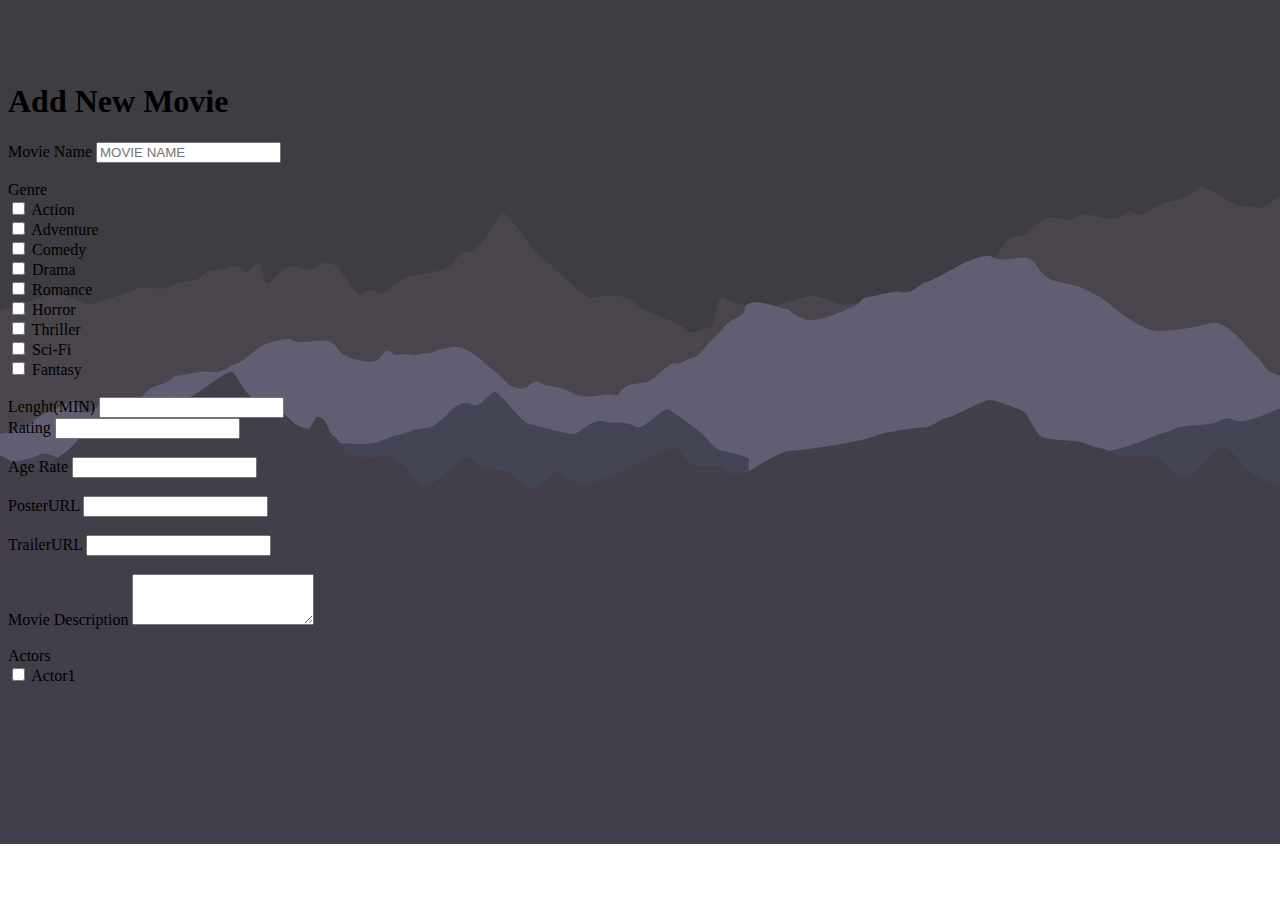
<file: index.html>
<!DOCTYPE html>
<html>
<head>
<title>Add Movie</title>
<!---------- Boothstrap ------->
<link href="https://cdn.jsdelivr.net/npm/bootstrap@5.1.3/dist/css/bootstrap.min.css" rel="stylesheet" integrity="sha384-1BmE4kWBq78iYhFldvKuhfTAU6auU8tT94WrHftjDbrCEXSU1oBoqyl2QvZ6jIW3" crossorigin="anonymous">
<!---------- Responsive ------->
<meta name="viewport" content="width=device-width, initial-scale=1">
<!---------- CSS -------------->
<link rel="stylesheet" href="style.css">

</head>
<body>
<br><br>
<!-- 5555555 -->



<!---- Sample -->
<form>
<div class="container px-4 bg-light rounded-3">
<br>
<h1>Add New Movie</h1>

<div class="row gx-3">
  <label for="MovieName" class="form-label">Movie Name</label>
  <input type="text" class="form-control" id="movieName" placeholder="MOVIE NAME" required>
</div>
<br>

<div class="row gx-3">


  <label for="MovieGenre" class="form-label">Genre</label>
</div>

<div class="row gx-3">


<div class="col">
<div class="border border-3 rounded-3">
  <input type="checkbox" id="vehicle1" name="vehicle1" value="Bike">
  <label for="vehicle1">Action</label>
</div>
</div>

<div class="col">
<div class="border border-3 rounded-3">
  <input type="checkbox" id="vehicle2" name="vehicle2" value="Car">
  <label for="vehicle2">Adventure</label>
</div>
</div>

<div class="col">
<div class="border border-3 rounded-3">
  <input type="checkbox" id="vehicle3" name="vehicle3" value="Boat">
  <label for="vehicle3">Comedy</label>
</div>
</div>

<div class="col">
<div class="border border-3 rounded-3">
  <input type="checkbox" id="vehicle1" name="vehicle1" value="Bike">
  <label for="vehicle1">Drama</label> 
</div>
</div>

<div class="col">
<div class="border border-3 rounded-3">
  <input type="checkbox" id="vehicle2" name="vehicle2" value="Car">
  <label for="vehicle2">Romance</label>
</div>
</div>

<div class="col">
<div class="border border-3 rounded-3">
  <input type="checkbox" id="vehicle3" name="vehicle3" value="Boat">
  <label for="vehicle3">Horror</label>
</div>
</div>

<div class="col">
<div class="border border-3 rounded-3">
  <input type="checkbox" id="vehicle1" name="vehicle1" value="Bike">
  <label for="vehicle1">Thriller</label> 
</div>
</div>

<div class="col">
<div class="border border-3 rounded-3">
  <input type="checkbox" id="vehicle2" name="vehicle2" value="Car">
  <label for="vehicle2">Sci-Fi</label>
</div>
</div>

<div class="col">
<div class="border border-3 rounded-3">
  <input type="checkbox" id="vehicle3" name="vehicle3" value="Boat">
  <label for="vehicle3">Fantasy</label>
</div>
</div>
</div>
<br>

<div class="row gx-3">
<div class="col">
  <label for="lenght" class="form-label">Lenght(MIN)</label>
  <input type="int" class="form-control" id="movieLenght" required>
</div>
<div class="col">
  <label for="rating" class="form-label">Rating</label>
  <input type="float" class="form-control" id="movieRating" required>
</div>
</div>
<br>

<div class="row gx-3">
<div class="col">
  <label for="rateAge" class="form-label">Age Rate</label>
  <input type="int" class="form-control" id="movieRateAge" required>
</div>
<br>

<div class="col">
  <label for="posterURL" class="form-label">PosterURL</label>
  <input type="link" class="form-control" id="posterURL" required>
</div>
</div>
<br>

<div class="row gx-3">
  <label for="trailerURL" class="form-label">TrailerURL</label>
  <input type="link" class="form-control" id="trailerURL" required>
</div>
<br>

<div class="row gx-3">
  <label for="" class="form-label">Movie Description</label>
  <textarea class="form-control" id="movieDes" rows="3" required></textarea>
</div>
<br>



<div class="row gx-3">


  <label for="Actor" class="form-label">Actors</label>
</div>

<div class="row gx-3">


<div class="col">
<div class="border border-3 rounded-3">
  <input type="checkbox" id="vehicle1" name="vehicle1" value="Bike">
  <label for="vehicle1">Actor1</label>
</div>
</div>
<br><br>
</div>
</form>
</div>
<br><br>
</body>
</html>
</file>
<file: style.css>
body {

	background-image: url('WebsiteBG.jpg');
	background-repeat: no-repeat;
	background-attachment: fixed;
}
</file>
